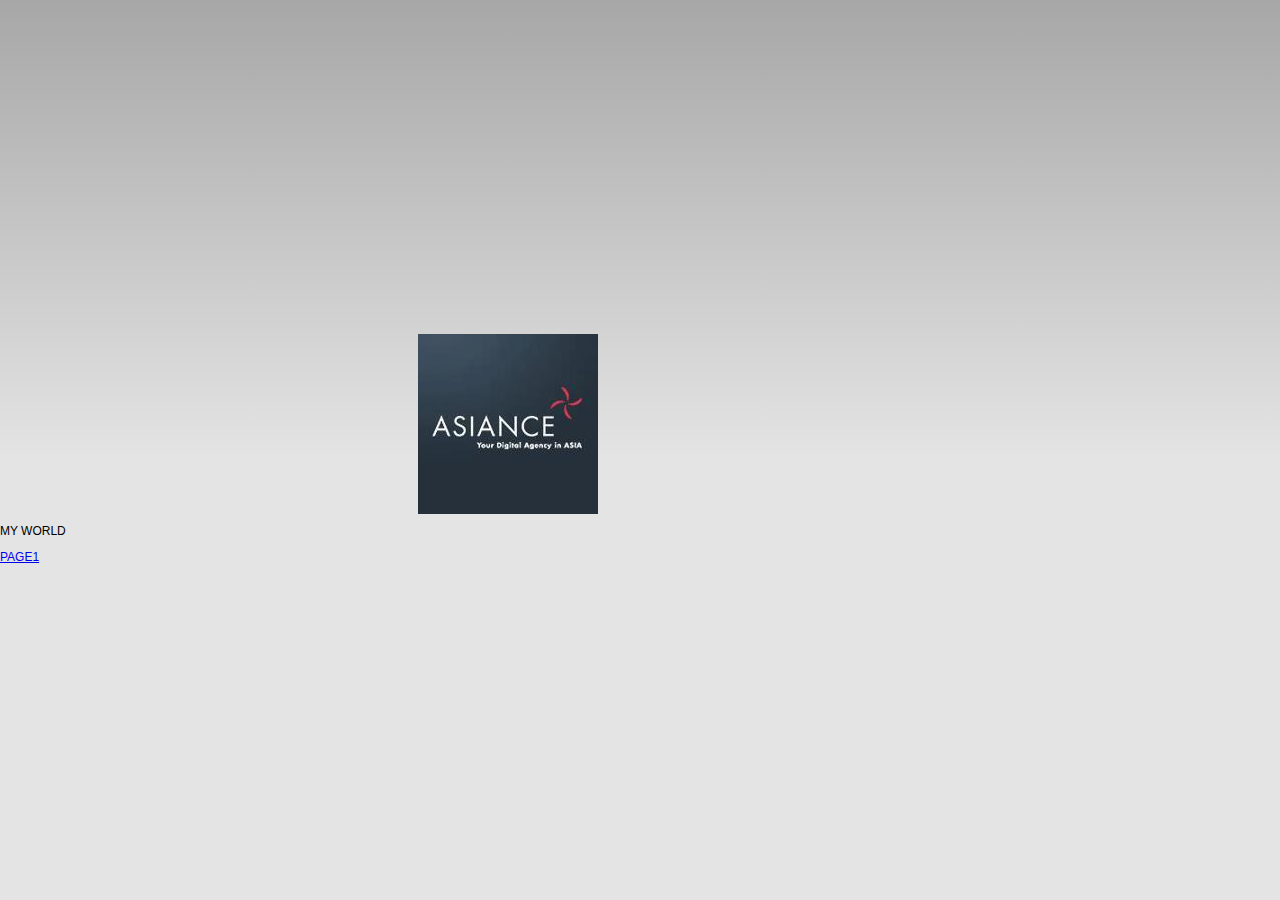
<file: assets/www/index.html>
<!DOCTYPE HTML>
<html>
  <head>
    
    <meta name="viewport" content="width=320; user-scalable=no" />
    <meta http-equiv="Content-type" content="text/html; charset=utf-8">

      <script type="text/javascript" charset="utf-8" src="jquery-1.7.2.min.js"></script>

      <script type="text/javascript" charset="utf-8" src="cordova-2.0.0.js"></script>
      <script type="text/javascript" charset="utf-8" src="js/WikitudePlugin.js"></script>
      <script type="text/javascript" charset="utf-8" src="js/FacebookConnect.js"></script>

      <script type="text/javascript" src="js/index.js"></script>
      <link rel="stylesheet" type="text/css" href="css/index.css" />


    </head>
    <body>

      <div class="app">
	<!-- <div id="deviceready"> -->
	<!--     <p class="status pending blink">Connecting to Device</p> -->
	<!--     <p class="status complete blink hide">Device is Ready</p> -->
	<!-- </div> -->
      </div>


      <div id="me">My World</div>

      <p>
	<a href="page1.html">PAGE1</a>
      </p>


      <script type="text/javascript">
      
      $("#me").click(function() {

	  app.initialize();
      });
      
      </script>

    </body>
  </html>
</file>
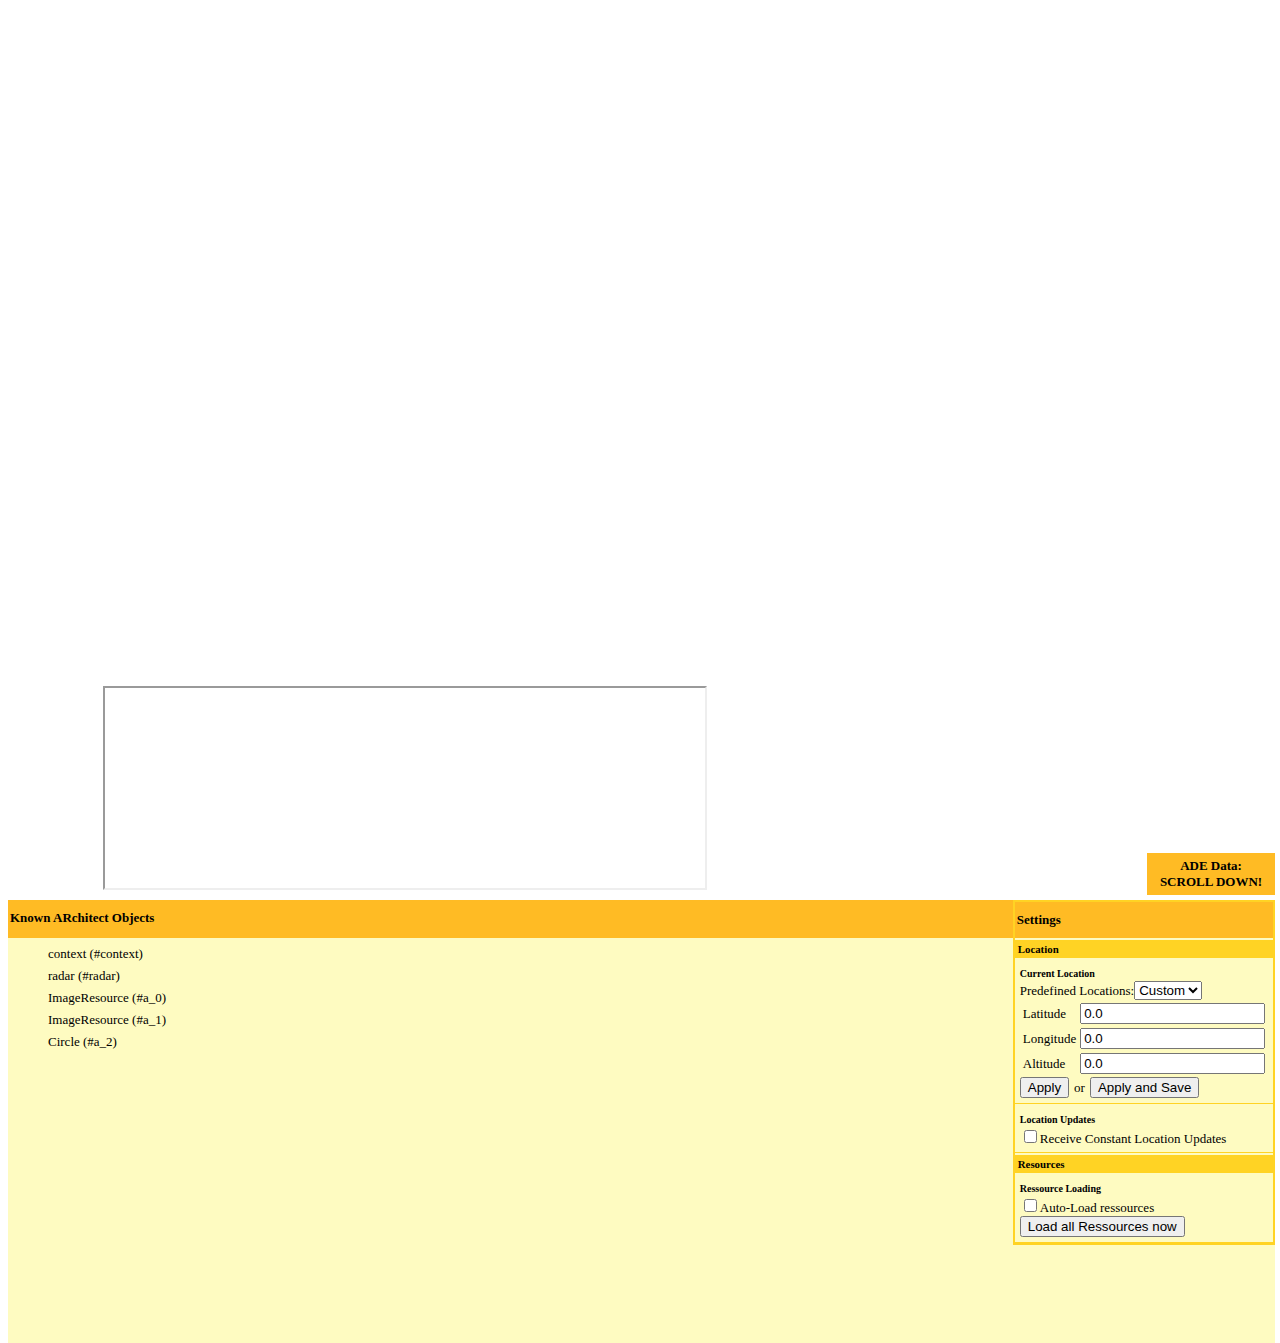
<file: assets/world/ARworld.html>
<!DOCTYPE html PUBLIC "-//W3C//DTD HTML 4.01 Transitional//EN" "http://www.w3.org/TR/html4/loose.dtd">
<html>
  <head>
    <meta name="viewport" content="target-densitydpi=device-dpi, width = 540, user-scalable = 0" />
    <meta http-equiv="Content-Type" content="text/html; charset=ISO-8859-1"/>

    <link href="./css/style.css" rel="stylesheet" type="text/css">


      <script type="text/javascript" src="ade.js"></script>

      <script type="text/javascript" charset="utf-8" src="jquery-1.7.2.min.js"></script>
      <script type="text/javascript" charset="utf-8" src="jquery.crypt.js"></script>
      <script src="architect://architect.js"></script>
      <script type="text/javascript" charset="utf-8" src="stores.js"></script>
      <script type="text/javascript" charset="utf-8" src="radar_mgr.js"></script>
      <script type="text/javascript" charset="utf-8" src="geoObj_mgr.js"></script>
      <script type="text/javascript" charset="utf-8" src="main.js"></script>
   
  </head>
  <body>

    <div id="mainpage">

       <iframe id="myiframe" src=""></iframe>

    </div>

  </body>
  
</html>
</file>
<file: assets/www/css/index.css>
html,
body {
    height:100%;
    font-size:12px;
    width:100%;
}

html {
    display:table;
}

body {
    background-color:#A7A7A7;
    background-image:linear-gradient(top, #A7A7A7 0%, #E4E4E4 51%);
    background-image:-webkit-linear-gradient(top, #A7A7A7 0%, #E4E4E4 51%);
    background-image:-ms-linear-gradient(top, #A7A7A7 0%, #E4E4E4 51%);
    background-image:-webkit-gradient(
        linear,
        left top,
        left bottom,
        color-stop(0, #A7A7A7),
        color-stop(0.51, #E4E4E4)
    );
    display:table-cell;
    font-family:'HelveticaNeue-Light', 'HelveticaNeue', Helvetica, Arial, sans-serif;
    text-transform:uppercase;
    vertical-align:middle;
}

.app {
    background-image:url(../img/asiance.jpg);
    background-repeat:no-repeat;
    margin:0px auto;
    width:275px;
}

h1 {
    font-size:2em;
    font-weight:300;
    margin:0px;
    overflow:visible;
    padding:0px;
    text-align:center;
}

.status {
    background-color:#333333;
    border-radius:4px;
    -webkit-border-radius:4px;
    color:#FFFFFF;
    font-size:1em;
    margin:0px auto;
    padding:2px 10px;
    text-align:center;
    width:100%;
    max-width:175px;
}

.status.complete {
    background-color:#4B946A;
}

.hide {
    display:none;
}

@keyframes fade {
    from { opacity: 1.0; }
    50% { opacity: 0.4; }
    to { opacity: 1.0; }
}
 
@-webkit-keyframes fade {
    from { opacity: 1.0; }
    50% { opacity: 0.4; }
    to { opacity: 1.0; }
}
 
.blink {
    animation:fade 3000ms infinite;
    -webkit-animation:fade 3000ms infinite;
}

/* portrait */
/* @media screen and (max-aspect-ratio: 1/1) */
.app {
    background-position:center top;
    height:100px;              /* adds enough room for text */
    padding:180px 0px 0px 0px; /* background height - shadow offset */
}

/* lanscape (when wide enough) */
@media screen and (min-aspect-ratio: 1/1) and (min-width:445px) {
    .app {
        background-position:left center;
        height:140px;       /* height + padding = background image size */
        padding-left:170px; /* background width */
        padding-top:60px;   /* center the text */
    }
}
</file>
<file: assets/world/css/style.css>
#mainpage{

    width: 600px;
    /* height: 50px; */

    position: absolute;
    /* left: 10px; */
    bottom: 10px;

}

#myiframe{

    width: 600px;
    height: 200px;
    margin-left: 95px;
}
</file>
